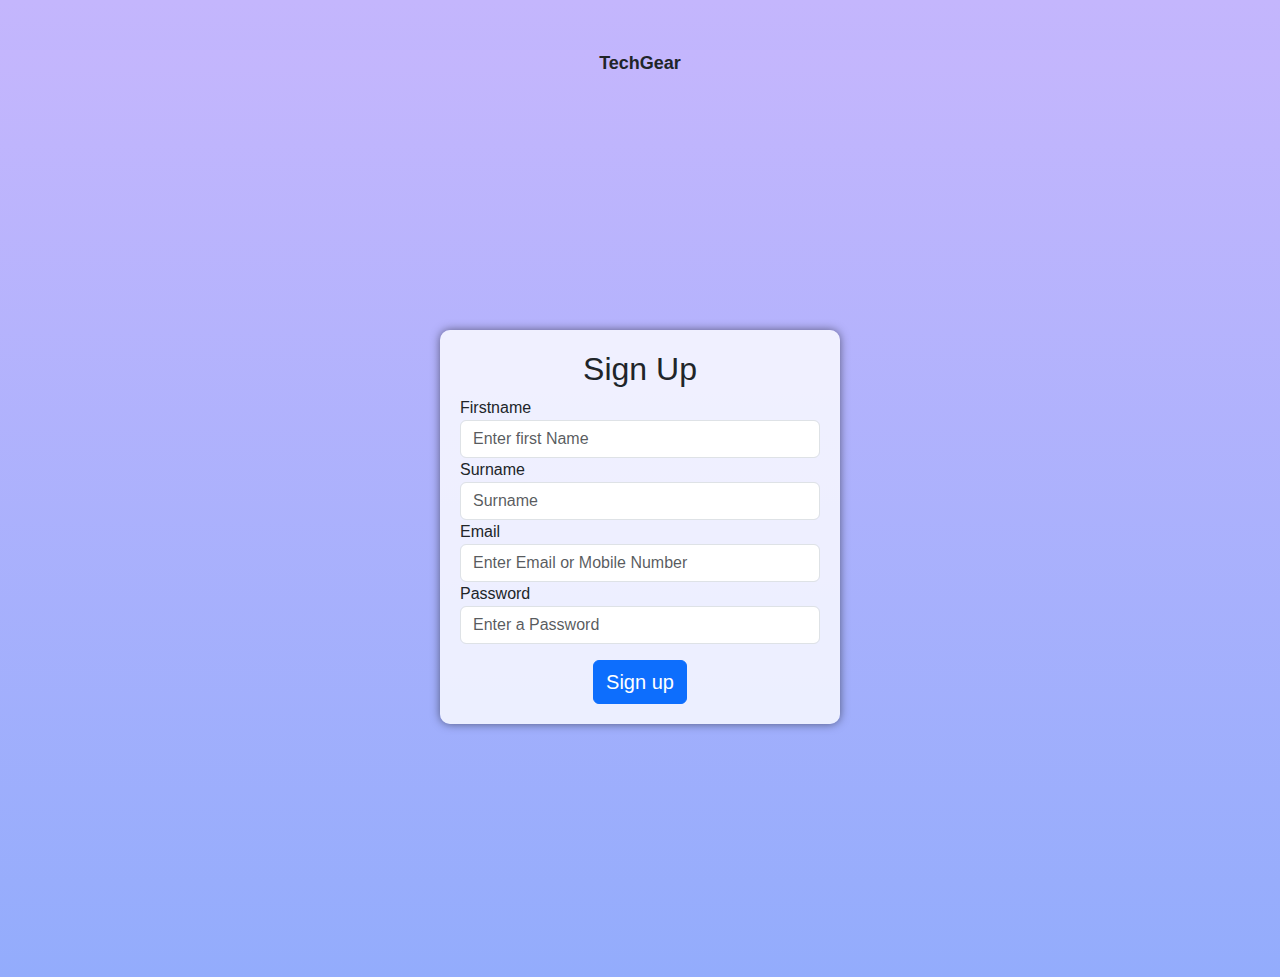
<file: Lpage.html>
<!DOCTYPE html>
<html lang="en">

<head>
    <meta charset="UTF-8">
    <meta name="viewport" content="width=device-width, initial-scale=1.0">
    <link href="https://cdn.jsdelivr.net/npm/bootstrap@5.3.3/dist/css/bootstrap.min.css" rel="stylesheet"
    integrity="sha384-QWTKZyjpPEjISv5WaRU9OFeRpok6YctnYmDr5pNlyT2bRjXh0JMhjY6hW+ALEwIH" crossorigin="anonymous">
    <link
    href="https://fonts.googleapis.com/css2?family=Roboto:ital,wght@0,100;0,300;0,400;0,500;0,700;0,900;1,100;1,300;1,400;1,500;1,700;1,900&display=swap"
    
    rel="stylesheet">
    <link rel="stylesheet" href="lpage.css">
    <title>SignUp page</title>
</head>

<body>
    <header>
        <a class="navbar-brand" href="#">TechGear</a>
    </header>
   
        <div class="login-container">
            <div class="login-form">
                <h2 class="text-center">Sign Up</h2>
                <form>
                    <div class="form-group">
                        <label for="username">Firstname</label>
                        <input type="text" class="form-control" id="username" placeholder="Enter first Name" required>
                        <label for="username">Surname</label>
                        <input type="text" class="form-control" id="username" placeholder="Surname" required>

                    </div>
                    <div class="form-group">
                        <label for="email">Email</label>
                        <input type="text" id="email" class="form-control" placeholder="Enter Email or Mobile Number" required>
                    </div>
                    <div class="form-group">
                        <label for="password">Password</label>
                        <input type="password" id="password" class="form-control" placeholder="Enter a Password" required>
                    </div>
                    <button type="submit" class="btn btn-primary btn-block f-bold mt-3 d-flex justify-content-center ">Sign up</button>
                </form>
            </div>
        </div>
        
   






    <script src="https://cdn.jsdelivr.net/npm/bootstrap@5.3.3/dist/js/bootstrap.bundle.min.js"
    integrity="sha384-YvpcrYf0tY3lHB60NNkmXc5s9fDVZLESaAA55NDzOxhy9GkcIdslK1eN7N6jIeHz"
    crossorigin="anonymous"></script>
  <script src="https://cdn.jsdelivr.net/npm/@popperjs/core@2.11.8/dist/umd/popper.min.js"
    integrity="sha384-I7E8VVD/ismYTF4hNIPjVp/Zjvgyol6VFvRkX/vR+Vc4jQkC+hVqc2pM8ODewa9r"
    crossorigin="anonymous"></script>
  <script src="https://cdn.jsdelivr.net/npm/bootstrap@5.3.3/dist/js/bootstrap.min.js"
    integrity="sha384-0pUGZvbkm6XF6gxjEnlmuGrJXVbNuzT9qBBavbLwCsOGabYfZo0T0to5eqruptLy"
    crossorigin="anonymous"></script>

</body>

</html>
</file>
<file: lpage.css>
body ,html{
    height: 100;
    margin: 0;
   font-family: 'Gill Sans', 'Gill Sans MT', Calibri, 'Trebuchet MS', sans-serif;
   background-image: linear-gradient(180deg, #c4b6fd , #93acfc);
}
.navbar-brand{
    display: flex;
    align-items: center;
    justify-content: center;
    font-size: large;
    font-weight: bold;
    margin: auto;
    margin-top: 50px;
}
.login-container{
    display: flex;
    justify-content: center;
    align-items: center;
    height: 100vh;
    
}
.login-form{
    background-color: rgba(255,255,255,0.8);
    padding: 20px;
    border-radius: 10px;
    box-shadow: 0 0 10px rgba(0 ,0, 0, 0.5);
    max-width: 400px;
    width: 100%;
}
.btn{
    font-size: 20px;
    margin: auto;
    
}
.btn:hover{
    background-color: yellow;
    color: black;
    border: 0cap;
}
</file>
